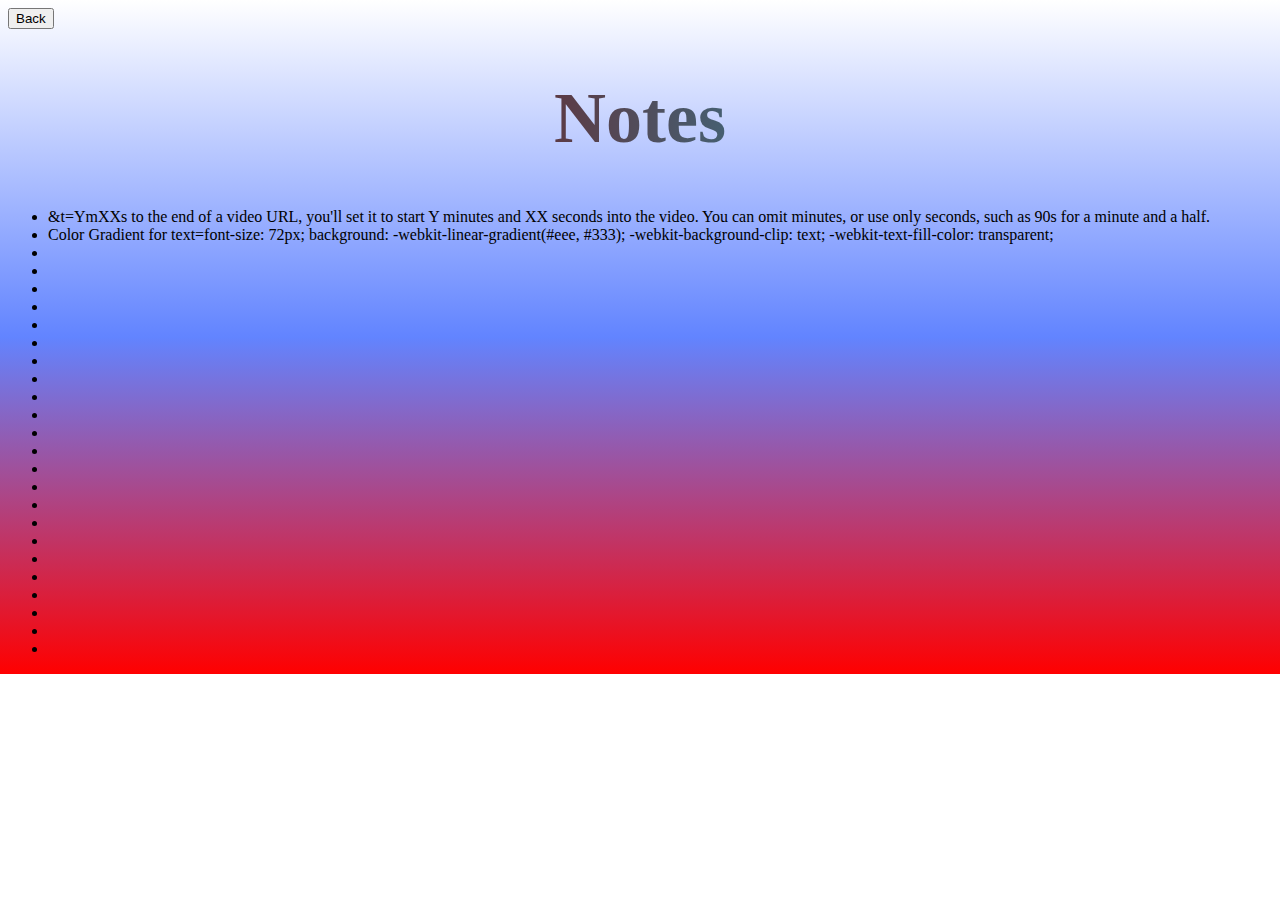
<file: Notes.html>
<!DOCTYPE html>
<html lang="en">
  <head>
    <meta charset="utf-8" />
    <meta name="viewport" content="width=device-width, initial-scale=1.0" />
    <a href="index.html">
        <link rel="stylesheet" href="Notes.css">
        <button type="button">Back</button>
    </a>
  </head>
  <body>
    <h1>Notes</h1>
    <ul>
        <li>&t=YmXXs to the end of a video URL, you'll set it to start Y minutes and XX seconds into the video. You can omit minutes, or use only seconds, such as 90s for a minute and a half.</li>
        <li>Color Gradient for text=font-size: 72px;
            background: -webkit-linear-gradient(#eee, #333);
            -webkit-background-clip: text;
            -webkit-text-fill-color: transparent;</li>
        <li></li>
        <li></li>
        <li></li>
        <li></li>
        <li></li>
        <li></li>
        <li></li>
        <li></li>
        <li></li>
        <li></li>
        <li></li>
        <li></li>
        <li></li>
        <li></li>
        <li></li>
        <li></li>
        <li></li>
        <li></li>
        <li></li>
        <li></li>
        <li></li>
        <li></li>
        <li></li>
    </ul>
  </body>
</file>
<file: Notes.css>
body{
    background-color: #FFFFFF;
background-image: linear-gradient(180deg, #FFFFFF 0%, #6284FF 50%, #FF0000 100%);
display: auto;
    background-size: cover;
    background-repeat: no-repeat;
}
h1{
    text-align: center;
    font-size: 72px;
  background: linear-gradient(90deg, rgba(0,0,0,1) 0%, rgba(121,9,9,1) 25%, rgba(0,212,255,1) 100%);
  -webkit-background-clip: text;
  -webkit-text-fill-color: transparent;
}
li:hover{
    color:white;
}
</file>
